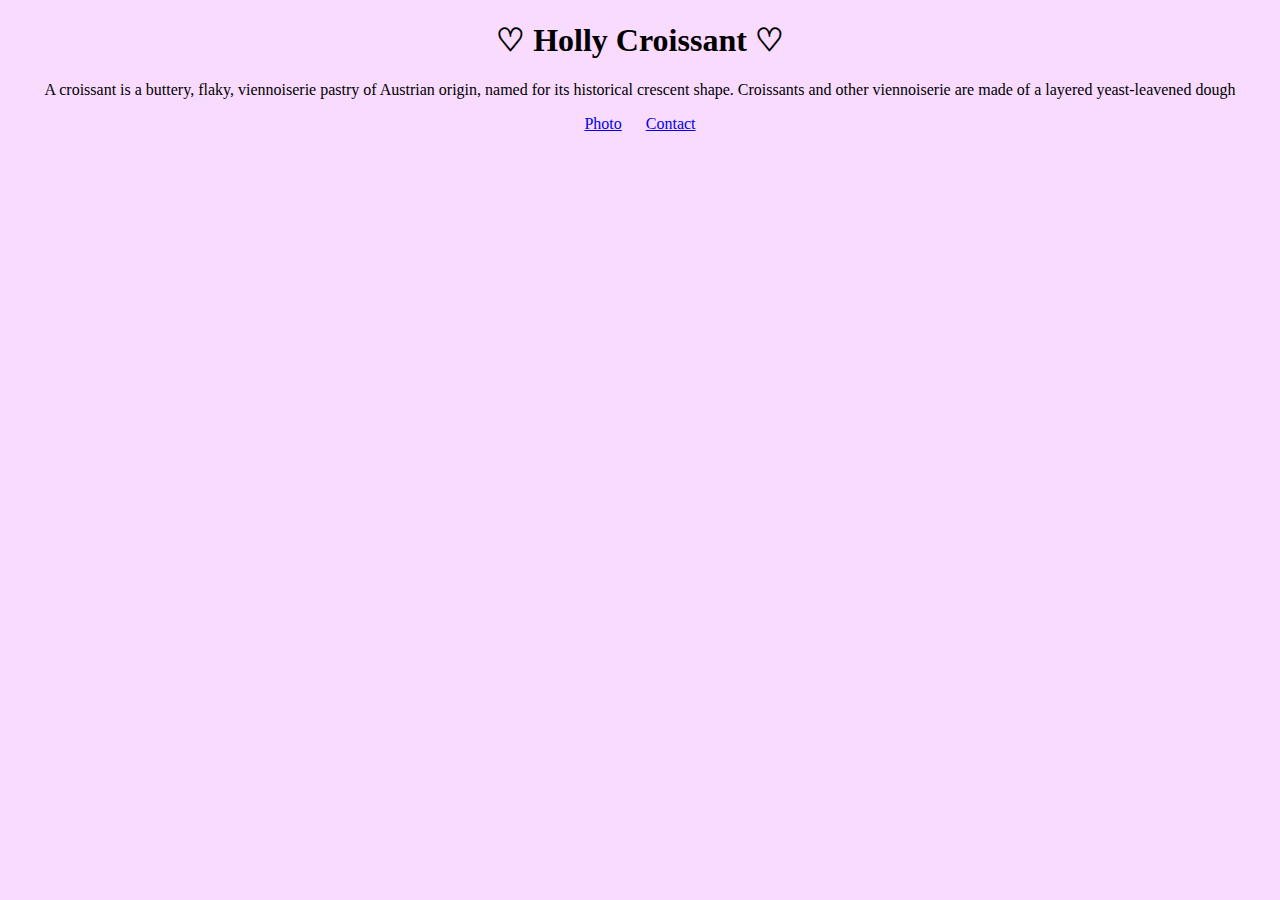
<file: index.html>
<!DOCTYPE html>
<html lang="en">
  <head>
    <meta charset="UTF-8" />
    <meta http-equiv="X-UA-Compatible" content="IE=edge" />
    <meta name="viewport" content="width=device-width, initial-scale=1.0" />
    <title>The most appetizing fresh croissants - Croissant.com</title>
    <meta
      name="description"
      content="Amazing smell, best taste - the most appetizing fresh croissants in world"
    />
    <link rel="stylesheet" href="css/style.css" />
  </head>
  <body>
    <div class="container">
      <h1>♡ Holly Croissant ♡</h1>
      <p>
        A croissant is a buttery, flaky, viennoiserie pastry of Austrian origin,
        named for its historical crescent shape. Croissants and other
        viennoiserie are made of a layered yeast-leavened dough
      </p>
      <footer>
        <a href="photo.html" title="Croissant photo">Photo</a>
        <a href="contact.html" title="Contact for order Croissant.com"
          >Contact</a
        >
      </footer>
    </div>
  </body>
</html>
</file>
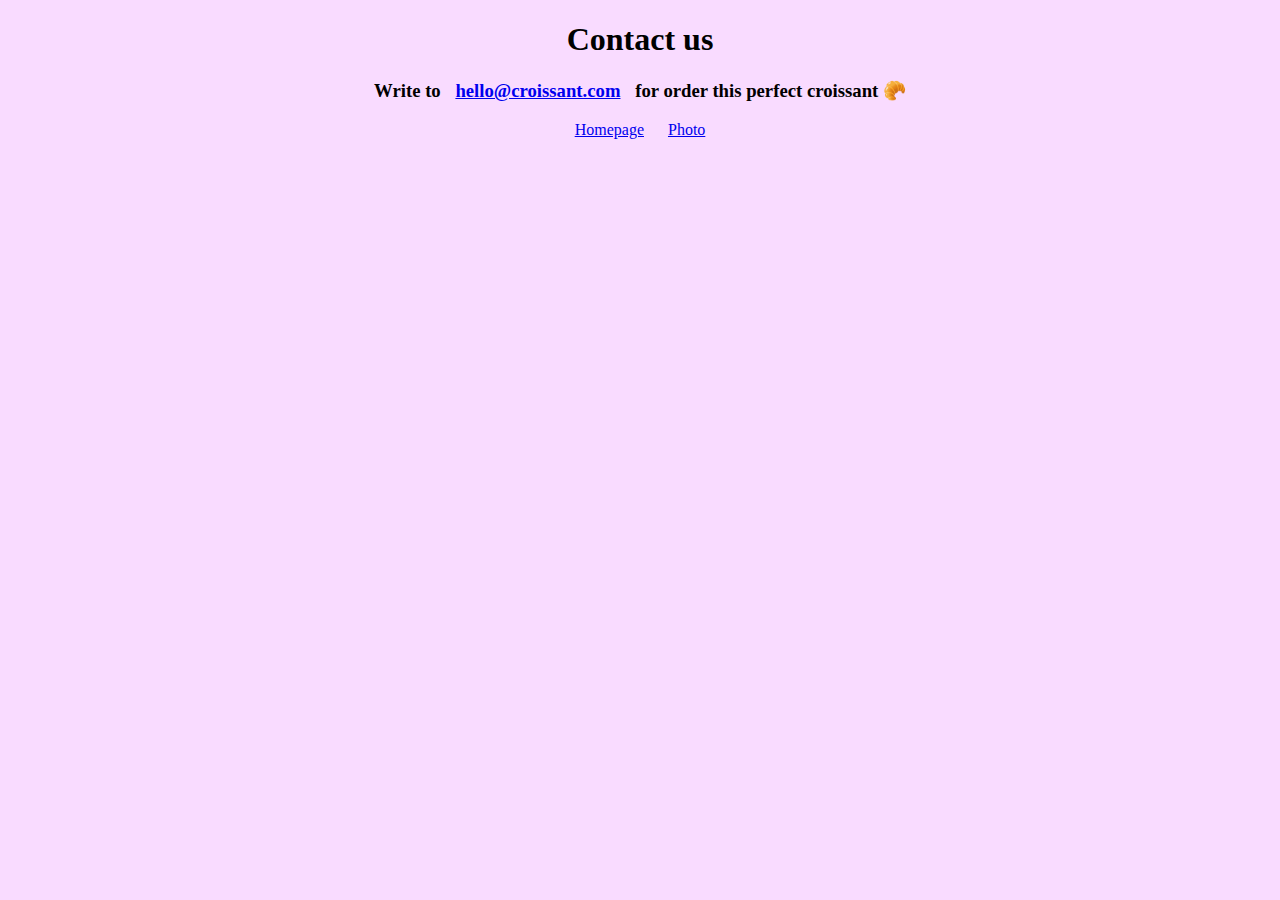
<file: contact.html>
<!DOCTYPE html>
<html lang="en">
  <head>
    <meta charset="UTF-8" />
    <meta http-equiv="X-UA-Compatible" content="IE=edge" />
    <meta name="viewport" content="width=device-width, initial-scale=1.0" />
    <title>Contact us for order croissant - Croissant.com</title>
    <meta
      name="description"
      content="Contact for order croissant -
    Croissant.com"
    />
    <link rel="stylesheet" href="css/style.css" />
  </head>
  <body>
    <div class="container">
      <h1>Contact us</h1>
      <h3>
        Write to
        <a
          href="mailto:hello@croissant.com"
          title="Contact us for order by email Croissant.com"
          >hello@croissant.com</a
        >
        for order this perfect croissant 🥐
      </h3>
      <footer>
        <a href="index.html" title="Homepage">Homepage</a>
        <a href="photo.html" title="Croissant photo">Photo</a>
      </footer>
    </div>
  </body>
</html>
</file>
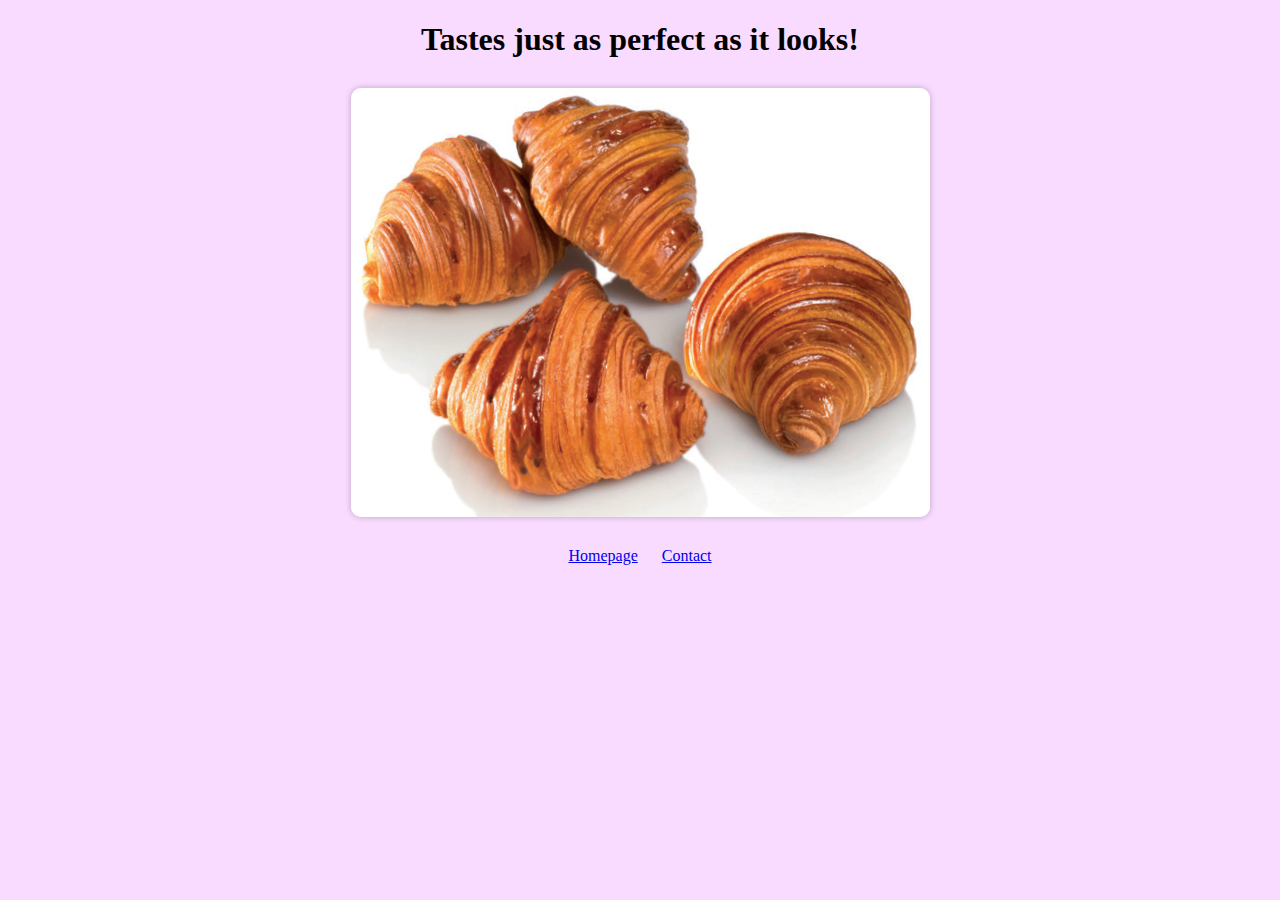
<file: photo.html>
<!DOCTYPE html>
<html lang="en">
  <head>
    <meta charset="UTF-8" />
    <meta http-equiv="X-UA-Compatible" content="IE=edge" />
    <meta name="viewport" content="width=device-width, initial-scale=1.0" />
    <title>Picture of perfect croissant - Croissant.com</title>
    <meta name="description" content="Enjoy a beautiful picture of croissant" />
    <link rel="stylesheet" href="css/style.css" />
  </head>
  <body>
    <div class="container">
      <h1>Tastes just as perfect as it looks!</h1>
      <img src="img/croissant.png" alt="croissant" class="croissant-photo" />
      <footer>
        <a href="index.html" title="homepage">Homepage</a>
        <a href="contact.html" title="Contact for order Croissant.com"
          >Contact</a
        >
      </footer>
    </div>
  </body>
</html>
</file>
<file: css/style.css>
body {
  background-color: rgba(241, 176, 255, 0.452);
}

h1,
h3,
p {
  text-align: center;
}

img {
  max-width: 100%;
  border-radius: 10px;
  box-shadow: 0 0 6px rgba(0, 0, 0, 0.248);
  display: block;
  margin: 30px auto;
}

footer {
  text-align: center;
}

a {
  margin: 10px;
}
</file>
